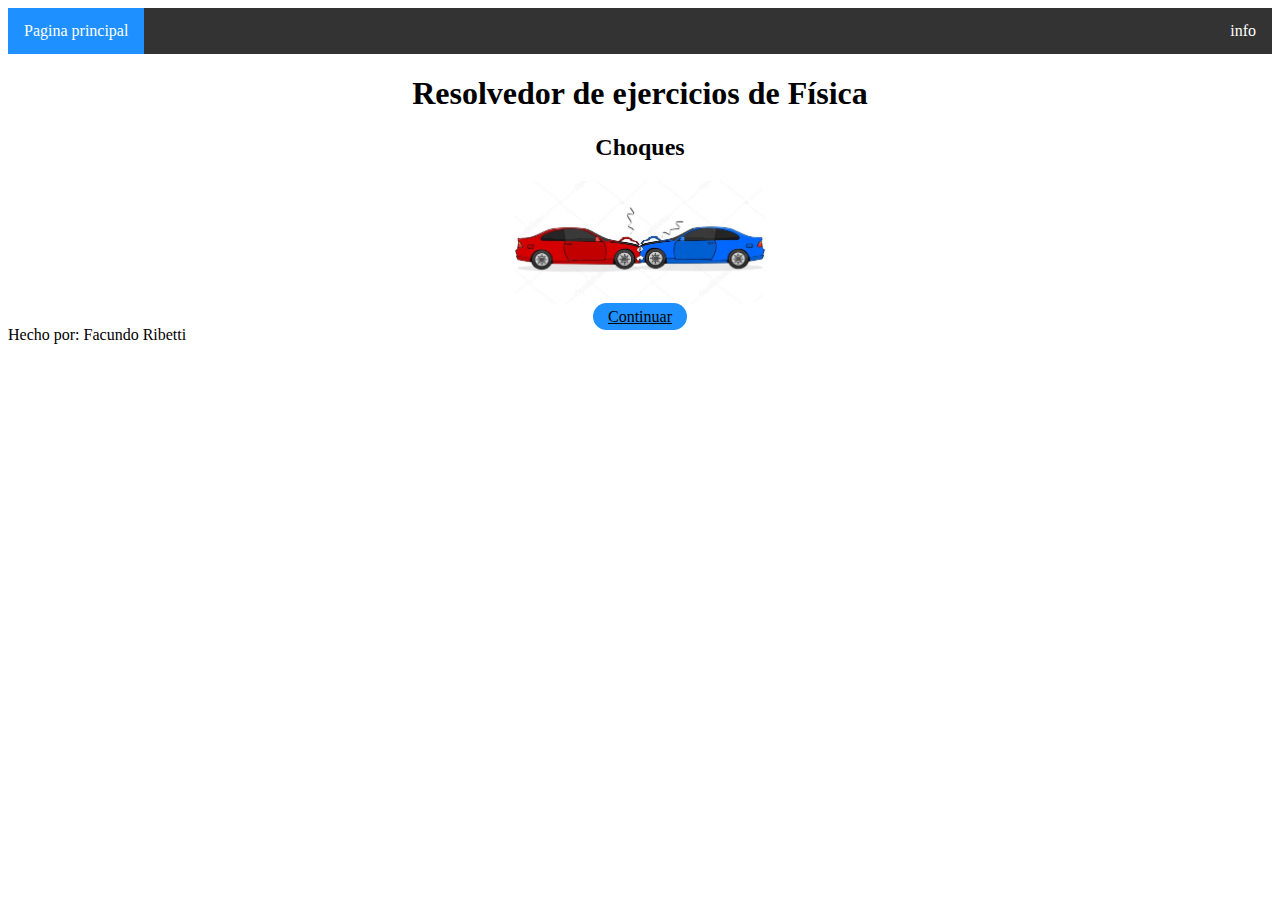
<file: Proyecto-Ribetti/index.html>
<!DOCTYPE html>
<html lang="en">
<head>
    <meta charset="UTF-8">
    <title>Resolvedor de problemas de fisica</title>
    <link rel="stylesheet" type="text/css" href="Choques-style.css">
    <link rel="icon" href="imagenes/8274mario-kart.ico">
    <link rel="stylesheet" href="https://stackpath.bootstrapcdn.com/bootstrap/4.1.1/css/bootstrap.min.css" integrity="sha384-WskhaSGFgHYWDcbwN70/dfYBj47jz9qbsMId/iRN3ewGhXQFZCSftd1LZCfmhktB" crossorigin="anonymous">
</head>

<body>

<ul>
    <li><a href="index.html" class="active" >Pagina principal</a></li>
    <li class="about"><a href="info.html" >info</a></li>
</ul>

<div class="pagina_principal">
    <h1> Resolvedor de ejercicios de Física </h1>
    <h2> Choques</h2>
    <img class="imagen_principal" src="imagenes/auto%20choque%20inelastico%20.jpg">
    <div>
    <a id="button" href="Choques-pag2.html"> Continuar </a>
    </div>
</div>

<footer class="foot">Hecho por: Facundo Ribetti</footer>
</body>
</html>
</file>
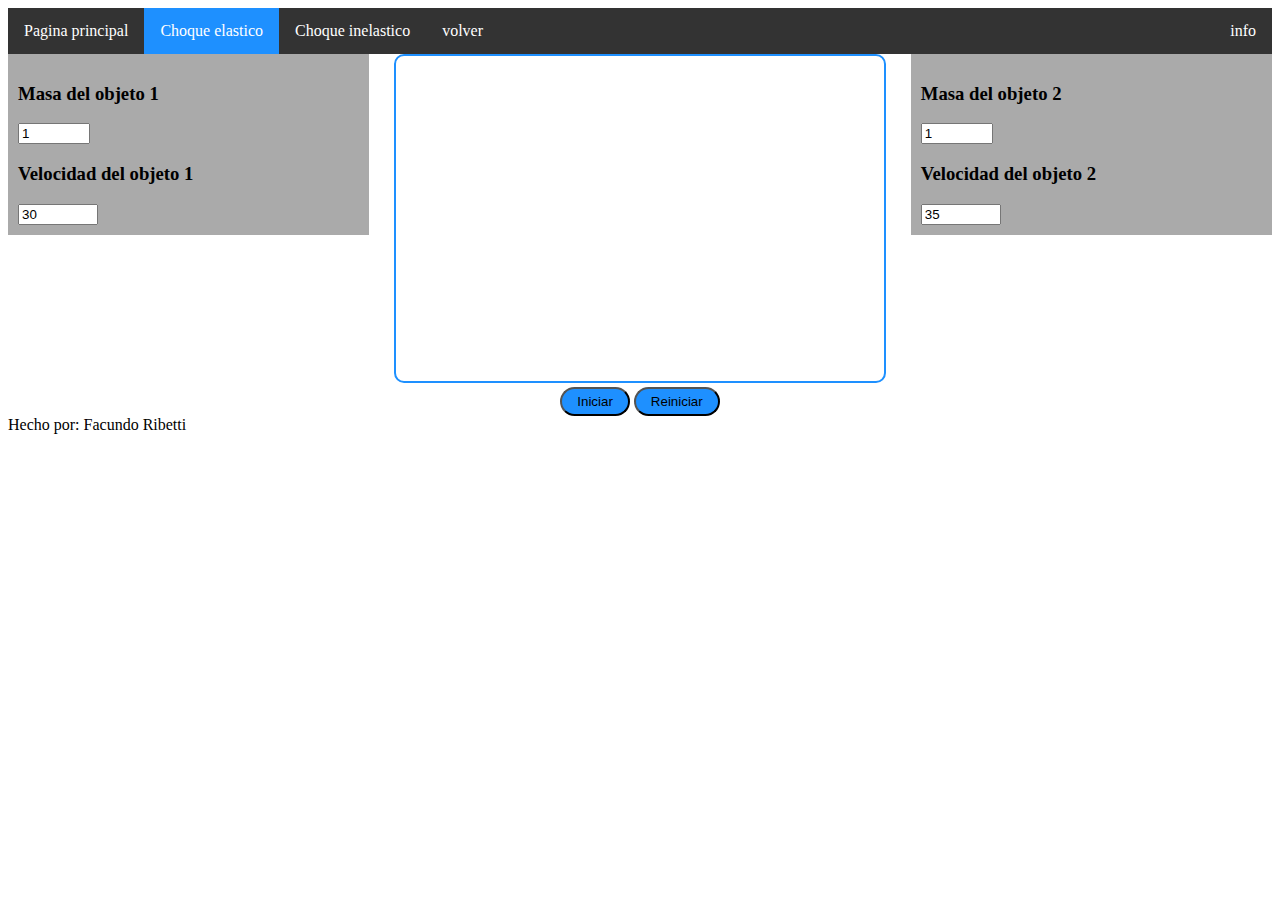
<file: Proyecto-Ribetti/Choque-elastico.html>
<!DOCTYPE html>
<html lang="en">
<head>
    <meta charset="UTF-8">
    <title>Choque elastico</title>
    <link rel="stylesheet" type="text/css" href="Choques-style.css">
    <link rel="icon" href="imagenes/8274mario-kart.ico">
    <script type="text/javascript" src="choque-elastico-java.js"></script>
    <!-- bootstrap -->
    <link rel="stylesheet" href="https://stackpath.bootstrapcdn.com/bootstrap/4.1.1/css/bootstrap.min.css" integrity="sha384-WskhaSGFgHYWDcbwN70/dfYBj47jz9qbsMId/iRN3ewGhXQFZCSftd1LZCfmhktB" crossorigin="anonymous">
</head>
<body>
<ul>
    <li><a href="index.html">Pagina principal</a></li>
    <li><a class="active">Choque elastico</a></li>
    <li><a href="Choque-inelastico.html">Choque inelastico</a><li></li>
    <li><a href="Choques-pag2.html">volver</a></li>
    <li class="about"><a href="info.html">info</a></li>
</ul>

<section>
    <div class="column1">
        <h3>Masa del objeto 1</h3>
        <input type="number" name="masa1" id="masa1" min="1" max="1000" step="1" value="1">
        <h3>Velocidad del objeto 1</h3>
        <input type="Number" name="velocidad1" id="velocidad1" min="-1000" max="1000" step="1" value="30">
    </div>

    <div class="column2">
        <h3>Masa del objeto 2</h3>
        <input type="number"  name="masa2" id="masa2" min="1" max="1000" step="1" value="1">
        <h3>Velocidad del objeto 2</h3>
        <input type="number"  name="velocidad2" id="velocidad2" min="-1000" max="1000" step="1" value="35">
    </div>

    <div class="column3">
        <canvas width="480" height="320"  id="canvas">
            Your browser does not support the HTML5 canvas tag.
        </canvas>
	    <div>
            <button onclick="VF()" > Iniciar </button>
		    <button onclick="reiniciar()" > Reiniciar </button>
	    </div>
    </div>
</section>
<footer class="foot">Hecho por: Facundo Ribetti</footer>
<!-- bootstrap -->
<script src="https://code.jquery.com/jquery-3.3.1.slim.min.js" integrity="sha384-q8i/X+965DzO0rT7abK41JStQIAqVgRVzpbzo5smXKp4YfRvH+8abtTE1Pi6jizo" crossorigin="anonymous"></script>
<script src="https://cdnjs.cloudflare.com/ajax/libs/popper.js/1.14.3/umd/popper.min.js" integrity="sha384-ZMP7rVo3mIykV+2+9J3UJ46jBk0WLaUAdn689aCwoqbBJiSnjAK/l8WvCWPIPm49" crossorigin="anonymous"></script>
<script src="https://stackpath.bootstrapcdn.com/bootstrap/4.1.1/js/bootstrap.min.js" integrity="sha384-smHYKdLADwkXOn1EmN1qk/HfnUcbVRZyYmZ4qpPea6sjB/pTJ0euyQp0Mk8ck+5T" crossorigin="anonymous"></script>
</body>
</html>
</file>
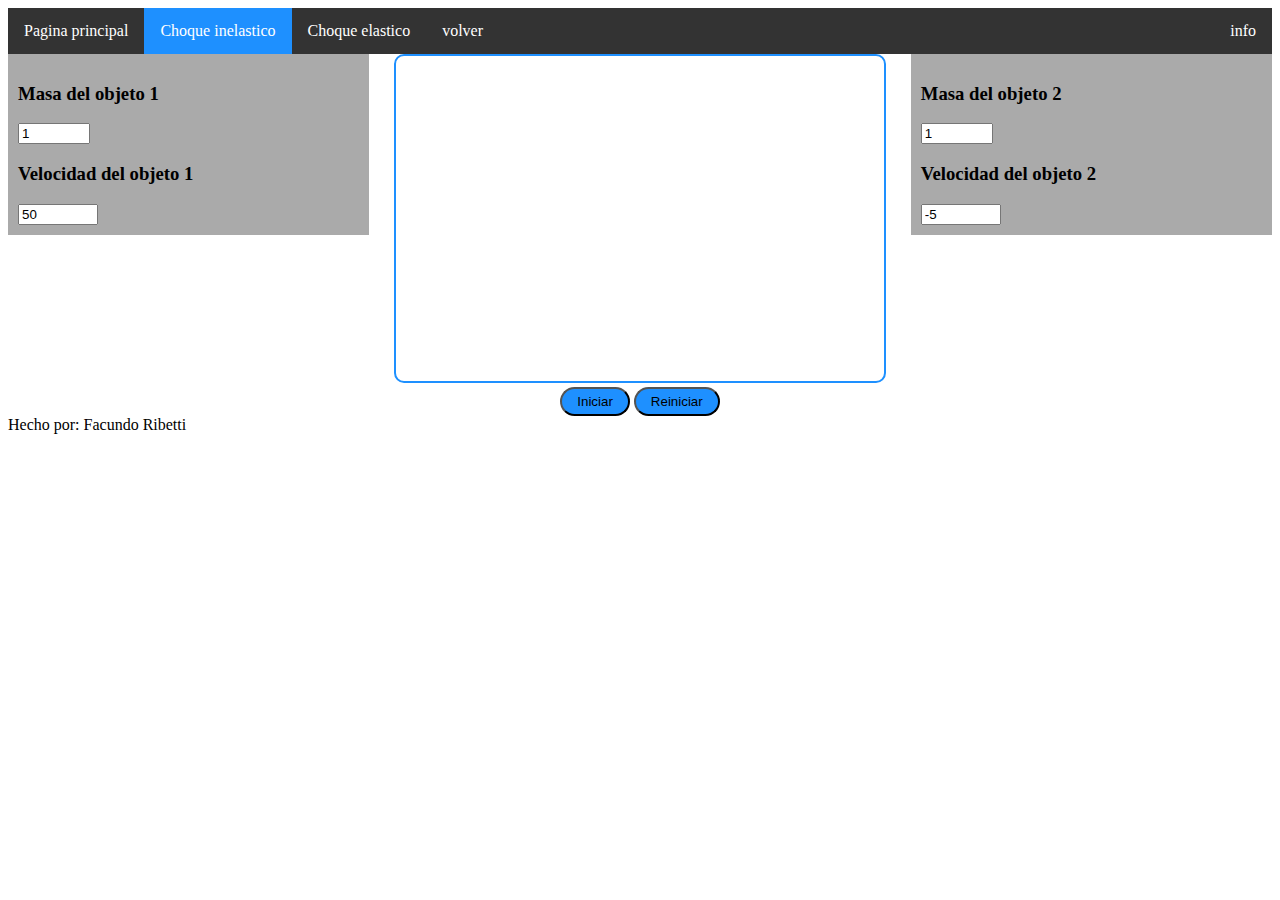
<file: Proyecto-Ribetti/Choque-inelastico.html>
<!DOCTYPE html>
<html lang="en">
<head>
    <meta charset="UTF-8">
    <title>Choque inelastico</title>
    <link rel="stylesheet" type="text/css" href="Choques-style.css">
    <link rel="icon" href="imagenes/8274mario-kart.ico">
    <script type="text/javascript" src="choque-inelastico-java.js"></script>
    <!-- bootstrap -->
    <link rel="stylesheet" href="https://stackpath.bootstrapcdn.com/bootstrap/4.1.1/css/bootstrap.min.css" integrity="sha384-WskhaSGFgHYWDcbwN70/dfYBj47jz9qbsMId/iRN3ewGhXQFZCSftd1LZCfmhktB" crossorigin="anonymous">
</head>
<body>
<ul>
    <li><a href="index.html">Pagina principal</a></li>
    <li><a class="active">Choque inelastico</a></li>
    <li><a href="Choque-elastico.html">Choque elastico</a><li></li>
    <li><a href="Choques-pag2.html">volver</a></li>
    <li class="about""><a href="info.html">info</a></li>
</ul>

<section>
    <div class="column1">
        <h3>Masa del objeto 1</h3>
        <input type="number" name="masa1" id="masa1" min="1" max="1000" step="1" value="1">
        <h3>Velocidad del objeto 1</h3>
        <input type="Number" name="velocidad1" id="velocidad1" min="-1000" max="1000" step="1" value="50">
    </div>

    <div class="column2">
        <h3>Masa del objeto 2</h3>
        <input type="number"  name="masa2" id="masa2" min="1" max="1000" step="1" value="1">
        <h3>Velocidad del objeto 2</h3>
        <input type="number"  name="velocidad2" id="velocidad2" min="-1000" max="1000" step="1" value="-5">
    </div>

    <div class="column3">
        <canvas width="480" height="320"  id="canvas">
            Your browser does not support the HTML5 canvas tag.
        </canvas>
        <div>
            <button onclick="VF()" > Iniciar </button>
            <button onclick="reiniciar()" > Reiniciar </button>
        </div>
    </div>
</section>
<footer class="foot">Hecho por: Facundo Ribetti</footer>
<!-- bootstrap -->
<script src="https://code.jquery.com/jquery-3.3.1.slim.min.js" integrity="sha384-q8i/X+965DzO0rT7abK41JStQIAqVgRVzpbzo5smXKp4YfRvH+8abtTE1Pi6jizo" crossorigin="anonymous"></script>
<script src="https://cdnjs.cloudflare.com/ajax/libs/popper.js/1.14.3/umd/popper.min.js" integrity="sha384-ZMP7rVo3mIykV+2+9J3UJ46jBk0WLaUAdn689aCwoqbBJiSnjAK/l8WvCWPIPm49" crossorigin="anonymous"></script>
<script src="https://stackpath.bootstrapcdn.com/bootstrap/4.1.1/js/bootstrap.min.js" integrity="sha384-smHYKdLADwkXOn1EmN1qk/HfnUcbVRZyYmZ4qpPea6sjB/pTJ0euyQp0Mk8ck+5T" crossorigin="anonymous"></script>
</body>
</html>
</file>
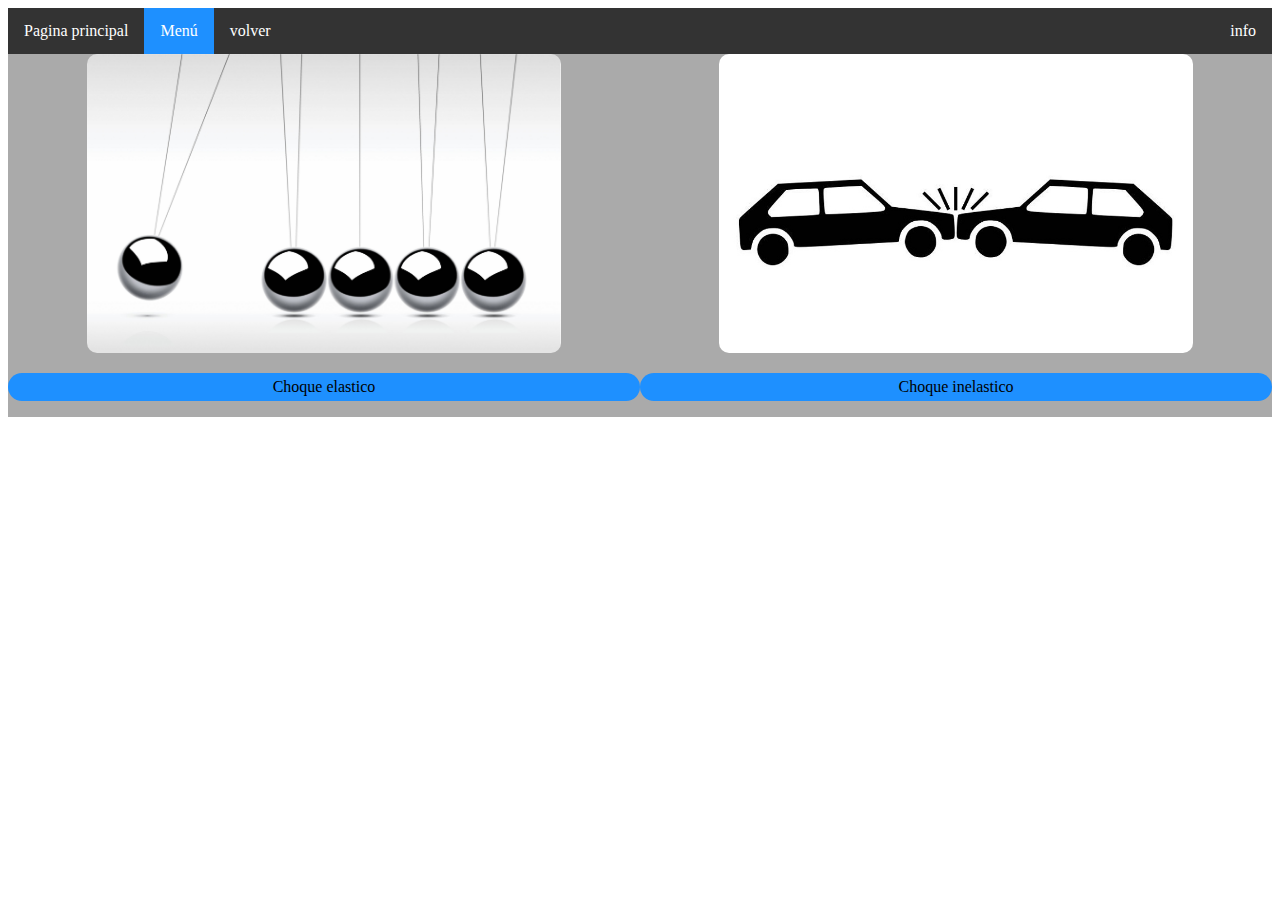
<file: Proyecto-Ribetti/Choques-pag2.html>
<!DOCTYPE html>
<html lang="en">
<head>
    <meta charset="UTF-8">
    <title>Menú</title>
    <link rel="stylesheet" type="text/css" href="Choques-style.css">
    <link rel="icon" href="imagenes/8274mario-kart.ico">
    <!-- bootstrap -->
    <link rel="stylesheet" href="https://stackpath.bootstrapcdn.com/bootstrap/4.1.1/css/bootstrap.min.css" integrity="sha384-WskhaSGFgHYWDcbwN70/dfYBj47jz9qbsMId/iRN3ewGhXQFZCSftd1LZCfmhktB" crossorigin="anonymous">
</head>

<body>

<ul>
    <li><a href="index.html" >Pagina principal</a></li>
    <li><a href="Choques%20%20pag%202.html" class="active" >Menú</a></li>
    <li><a href="index.html">volver</a> </li>
    <li class="about"><a href="info.html">info</a></li>
</ul>

<div class="columna-izq">
    <a  href="Choque-elastico.html">   <img class="img_select" src="imagenes/choque%20elastico%20.jpg"></a>
    <p id="button"> Choque elastico </p>
</div>

<div class="columna-der">
    <a  href="Choque-inelastico.html"> <img class="img_select" src="imagenes/accidente-de-carretera-25628.jpg"> </a>
    <p id="button"> Choque inelastico </p>
</div>

<!-- bootstrap -->
<script src="https://code.jquery.com/jquery-3.3.1.slim.min.js" integrity="sha384-q8i/X+965DzO0rT7abK41JStQIAqVgRVzpbzo5smXKp4YfRvH+8abtTE1Pi6jizo" crossorigin="anonymous"></script>
<script src="https://cdnjs.cloudflare.com/ajax/libs/popper.js/1.14.3/umd/popper.min.js" integrity="sha384-ZMP7rVo3mIykV+2+9J3UJ46jBk0WLaUAdn689aCwoqbBJiSnjAK/l8WvCWPIPm49" crossorigin="anonymous"></script>
<script src="https://stackpath.bootstrapcdn.com/bootstrap/4.1.1/js/bootstrap.min.js" integrity="sha384-smHYKdLADwkXOn1EmN1qk/HfnUcbVRZyYmZ4qpPea6sjB/pTJ0euyQp0Mk8ck+5T" crossorigin="anonymous"></script>
</body>
</html>
</file>
<file: Proyecto-Ribetti/Choques-style.css>
body{
}
div{
    text-align: center;
}
button { /* por tipo de elemento */
    border-radius: 15px;
    background: dodgerblue;
    border-radius: 15px;
    color: black;
    font-weight: lighter;
    padding: 5px 15px;
}
#button { /*por id*/
    border-radius: 15px;
    background: dodgerblue;
    border-radius: 15px;
    color: black;
    font-weight: lighter;
    padding: 5px 15px;
}
.pagina_principal{ /* por clase */
    text-align: center;
    font-family: "Arial Black";
}
.imagen_principal{
    width: 20%;
    border-radius: 20px;
}
.imagen{
    width: 75%;
    border-radius: 20px;
}
.imagen2{
    width: 75%;
    height: 40%;
    border-radius: 20px;
}
.columna-izq{
    background-color: #aaa;
    width: 50%;
    float: left;
}
.columna-der{
    background-color: #aaa;
    width: 50%;
    float: right;
}
.img_select{
    width: 75%;
    border-radius: 10px;
}
canvas{
    width: 90%;
    height: 90%;
    border:2px solid dodgerblue;
    border-radius: 10px;
}
.column1 {
    background-color:#aaa;
    text-align: left;
    float:left;
    width: 27%;
    padding: 10px;
	overflow: hidden;
}
.column2 {
    background-color:#aaa;
    text-align: left;
    float: right;
    width: 27%;
    padding: 10px;
	overflow: hidden;
}
.column3{
	overflow: hidden;
	height: 100%;
}
ul {
    list-style-type: none;
    margin: 0;
    padding: 0;
    overflow: hidden;
    background-color: #333;
}
li {
    float: left;
}
li a {
    display: block;
    color: white;
    text-align: center;
    padding: 14px 16px;
    text-decoration: none;
}
li a:hover:not(.active) {
    background-color: #111;
}
.active {
    background-color: dodgerblue;
}
.foot{
    text-align: left;
    fixed: bottom, right;
}
.about{
    float: right;
}
</file>
